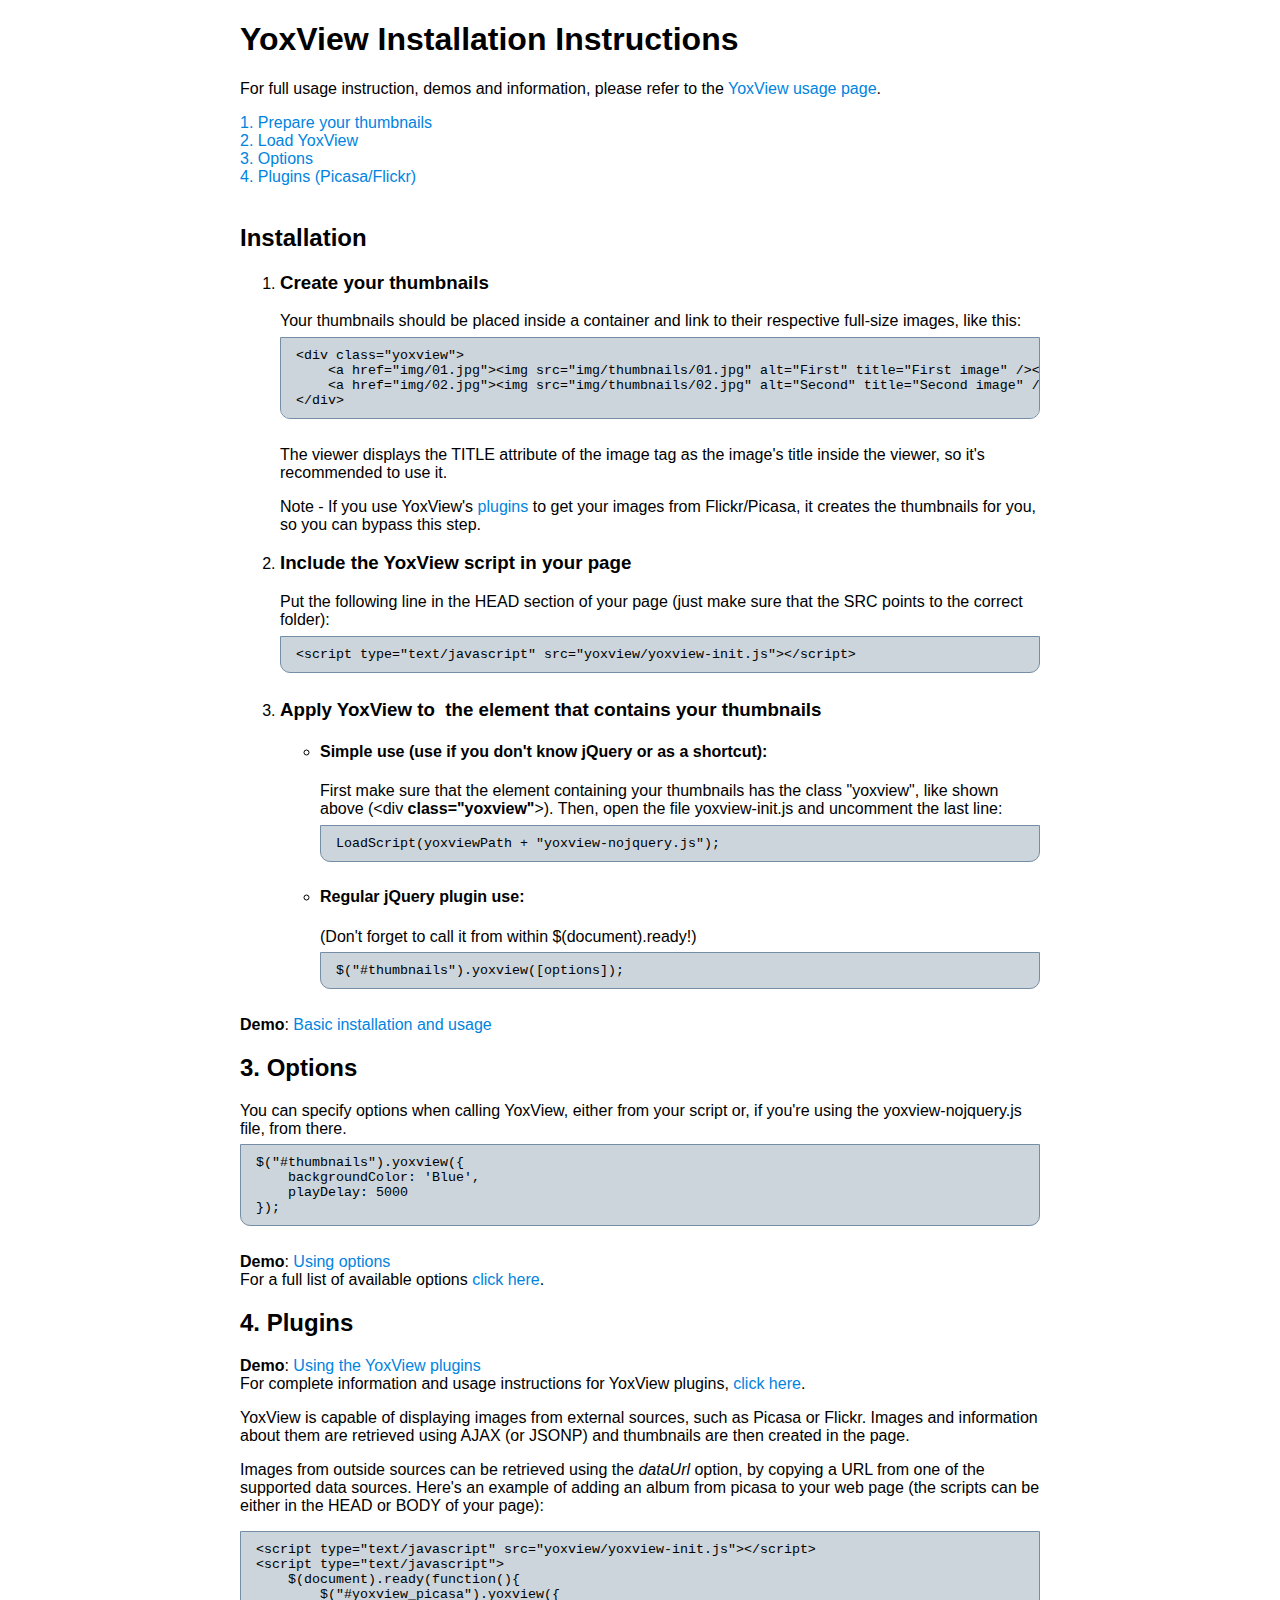
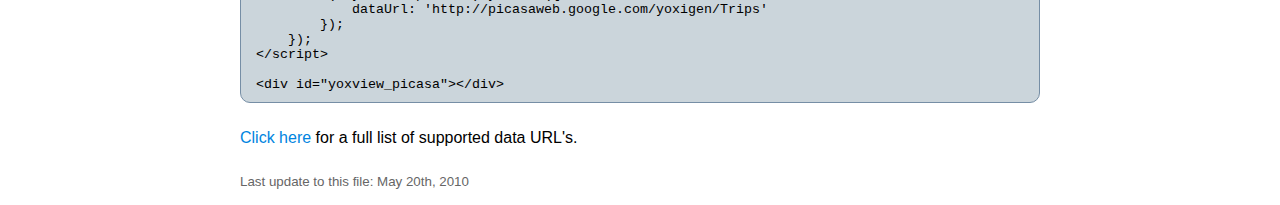
<file: yoxview/install.htm>
<!DOCTYPE html PUBLIC "-//W3C//DTD XHTML 1.0 Transitional//EN" "http://www.w3.org/TR/xhtml1/DTD/xhtml1-transitional.dtd">
<html xmlns="http://www.w3.org/1999/xhtml" >
<head>
    <title>YoxView Installation Instructions</title>
    <style type="text/css">
        body{ margin-bottom: 1em; font-family: Arial, Sans-Serif; }
        #main{ width: 800px; margin: 0 auto;}
        pre{ 
            font-family: Courier New;
	        font-size: 10pt;
	        background: #c7d2d8;
	        background: rgba(102, 133, 150, 0.34);
	        border: solid 1px #768ea5;
	        padding: 10px 15px;
	        margin-top: 0.5em;
	        margin-bottom: 2em;
	        color: Black;
	        overflow: auto;
	        -moz-border-radius: 10px;
	        -moz-border-radius-topright: 0;
	        -moz-border-radius-topleft: 0;
	        -webkit-border-radius: 10px;
	        -webkit-border-top-left-radius: 0;
	        -webkit-border-top-right-radius: 0;
	    }
	    a{ color: #0084e0; text-decoration: none;}
        a:hover{ text-decoration: underline; }
        p#lastUpdate{ font-size: smaller; margin-top: 2em; color: #666; }
    </style>
</head>
<body>
<div id="main">
    <h1>YoxView Installation Instructions</h1>
    <p>For full usage instruction, demos and information, please refer to the <a href="http://yoxigen.com/yoxview/usage.aspx">
        YoxView usage page</a>.</p>
    <a href="#thumbnails">
    1. Prepare your thumbnails<br />
    </a><a href="#load">2. Load YoxView</a><br />
    <a href="#options">
    3. Options<br />
    </a><a href="#plugins">
    4. Plugins (Picasa/Flickr)</a><br /><br />
    
    <h2 id="installation">Installation</h2>
<ol>
    <li>
        <h3>Create your thumbnails</h3>
        Your thumbnails should be placed inside a container and link to their respective full-size images, like this:
<pre>&lt;div class="yoxview"&gt;
    &lt;a href="img/01.jpg"&gt;&lt;img src="img/thumbnails/01.jpg" alt="First" title="First image" /&gt;&lt;/a&gt;
    &lt;a href="img/02.jpg"&gt;&lt;img src="img/thumbnails/02.jpg" alt="Second" title="Second image" /&gt;&lt;/a&gt;
&lt;/div&gt;
</pre>
<p>The viewer displays the TITLE attribute of the image tag as the image's title inside the viewer, so it's recommended to use it.</p>
<p>Note - If you use YoxView's <a href="#plugins">plugins</a> to get your images from Flickr/Picasa, it creates the thumbnails for you, so you can bypass this step.</p>
    </li>
    <li>
        <h3>Include the YoxView script in your page</h3>
        Put the following line in the HEAD section of your page (just make sure that the
        SRC points to the correct folder):<br />
        <pre class="script">&lt;script type="text/javascript" src="yoxview/yoxview-init.js"&gt;&lt;/script&gt;</pre>
    </li>
    <li>
        <h3>Apply YoxView to &nbsp;the element that contains your thumbnails</h3>
        <ul>
            <li><h4>Simple use (use if you don't know jQuery or as a shortcut):</h4>
                First make sure that the element containing your thumbnails has the class "yoxview",
                like shown above (&lt;div <strong>class="yoxview"</strong>&gt;). Then, 
                open the file yoxview-init.js and uncomment the last line:<br />
                <pre class="script">LoadScript(yoxviewPath + "yoxview-nojquery.js");</pre>
            </li>
            <li>
                <h4>Regular jQuery plugin use:</h4>
                (Don't forget to call it from within $(document).ready!)
                <pre>$("#thumbnails").yoxview([options]);</pre>
            </li>
        </ul>
    </li>
</ol>
<span class="demo"><strong>Demo</strong>: <a href="http://www.yoxigen.com/yoxview/demo/demo - basic usage.html">Basic installation and usage</a></span>
<h2 id="options">3. Options</h2>
   You can specify options when calling YoxView, either from your script or, if you're using the yoxview-nojquery.js file, from there.
<pre>$("#thumbnails").yoxview({
    backgroundColor: 'Blue',
    playDelay: 5000
});</pre>
<span class="demo"><strong>Demo</strong>: <a href="http://www.yoxigen.com/yoxview/demo/demo - customizing with options.html">Using options</a></span><br />
    For a full list of available options <a href="http://yoxigen.com/yoxview/usage.aspx#options">
        click here</a>.
        <h2 id="plugins">4. Plugins</h2>
        <span class="demo"><strong>Demo</strong>: <a href="http://www.yoxigen.com/yoxview/demo/demo - using plugins.html">Using the YoxView plugins</a></span><br />
        For complete information and usage instructions for YoxView plugins, <a href="http://yoxigen.com/yoxview/plugins.aspx">
        click here</a>.
        <p> YoxView is capable of displaying images from external sources, such as Picasa or Flickr. Images and information about them are retrieved using AJAX (or JSONP) and thumbnails are then created in the page.</p>
        <p>Images from outside sources can be retrieved using the <em>dataUrl</em> option,
        by copying a URL from one of the supported data sources.
    Here's an example of adding an album from picasa to your web page (the scripts can
    be either in the HEAD or BODY of your page):</p>
    <pre>&lt;script type="text/javascript" src="yoxview/yoxview-init.js"&gt;&lt;/script&gt;
&lt;script type="text/javascript"&gt;
    $(document).ready(function(){
        $("#yoxview_picasa").yoxview({ 
            dataUrl: 'http://picasaweb.google.com/yoxigen/Trips'
        });
    });
&lt;/script&gt;

&lt;div id="yoxview_picasa"&gt;&lt;/div&gt;</pre>
    <a href="http://yoxigen.com/yoxview/plugins.aspx#urlsTable">
Click here</a> for a full list of supported data URL's.
    <p id="lastUpdate">
        Last update to this file: May 20th, 2010
    </p>
    </div>
</body>
</html>
</file>
